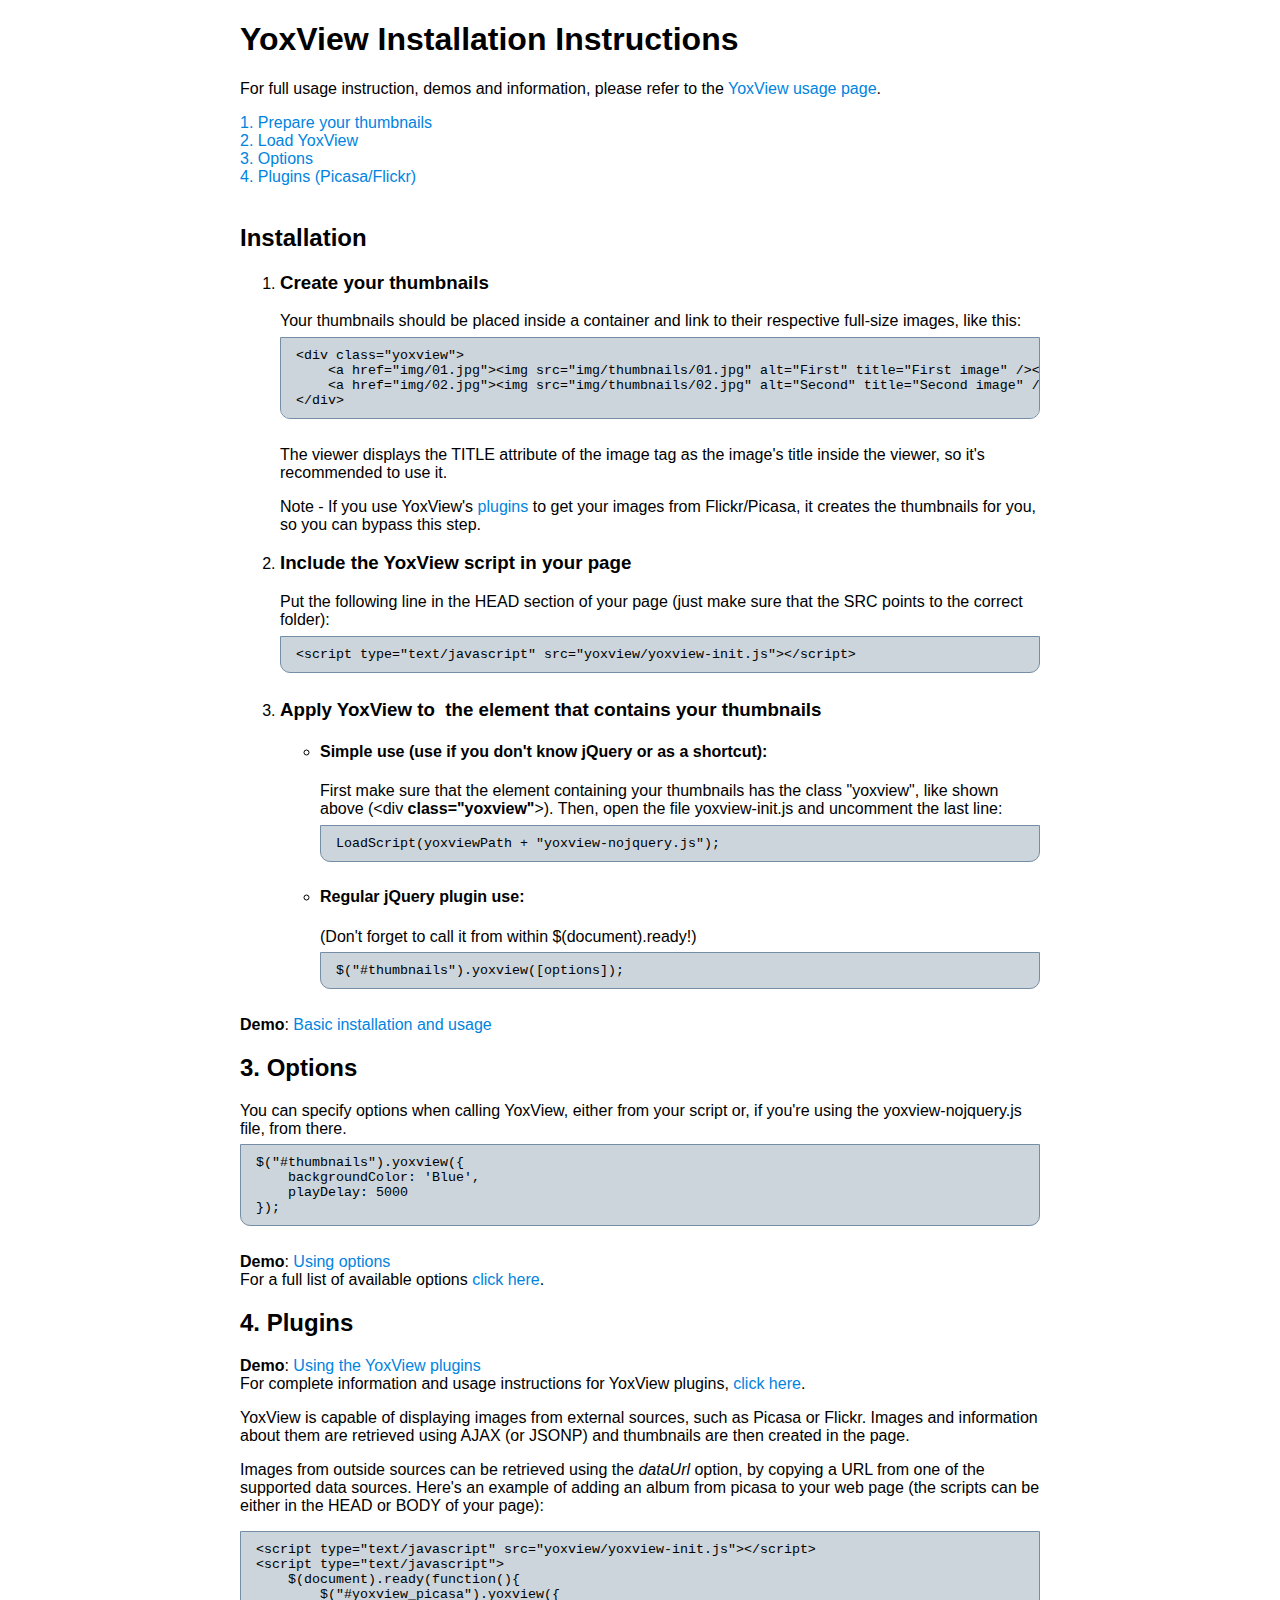
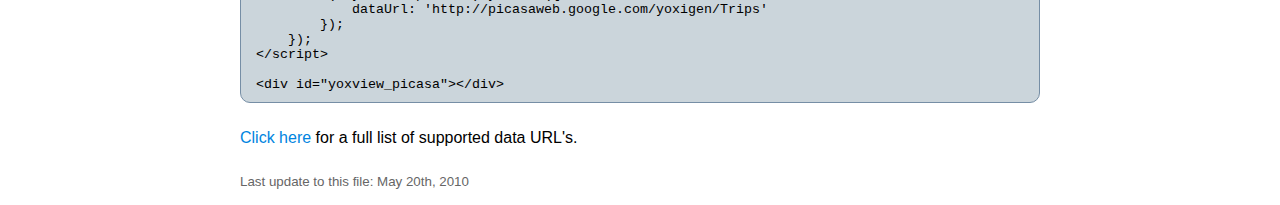
<file: yoxview/install.htm>
<!DOCTYPE html PUBLIC "-//W3C//DTD XHTML 1.0 Transitional//EN" "http://www.w3.org/TR/xhtml1/DTD/xhtml1-transitional.dtd">
<html xmlns="http://www.w3.org/1999/xhtml" >
<head>
    <title>YoxView Installation Instructions</title>
    <style type="text/css">
        body{ margin-bottom: 1em; font-family: Arial, Sans-Serif; }
        #main{ width: 800px; margin: 0 auto;}
        pre{ 
            font-family: Courier New;
	        font-size: 10pt;
	        background: #c7d2d8;
	        background: rgba(102, 133, 150, 0.34);
	        border: solid 1px #768ea5;
	        padding: 10px 15px;
	        margin-top: 0.5em;
	        margin-bottom: 2em;
	        color: Black;
	        overflow: auto;
	        -moz-border-radius: 10px;
	        -moz-border-radius-topright: 0;
	        -moz-border-radius-topleft: 0;
	        -webkit-border-radius: 10px;
	        -webkit-border-top-left-radius: 0;
	        -webkit-border-top-right-radius: 0;
	    }
	    a{ color: #0084e0; text-decoration: none;}
        a:hover{ text-decoration: underline; }
        p#lastUpdate{ font-size: smaller; margin-top: 2em; color: #666; }
    </style>
</head>
<body>
<div id="main">
    <h1>YoxView Installation Instructions</h1>
    <p>For full usage instruction, demos and information, please refer to the <a href="http://yoxigen.com/yoxview/usage.aspx">
        YoxView usage page</a>.</p>
    <a href="#thumbnails">
    1. Prepare your thumbnails<br />
    </a><a href="#load">2. Load YoxView</a><br />
    <a href="#options">
    3. Options<br />
    </a><a href="#plugins">
    4. Plugins (Picasa/Flickr)</a><br /><br />
    
    <h2 id="installation">Installation</h2>
<ol>
    <li>
        <h3>Create your thumbnails</h3>
        Your thumbnails should be placed inside a container and link to their respective full-size images, like this:
<pre>&lt;div class="yoxview"&gt;
    &lt;a href="img/01.jpg"&gt;&lt;img src="img/thumbnails/01.jpg" alt="First" title="First image" /&gt;&lt;/a&gt;
    &lt;a href="img/02.jpg"&gt;&lt;img src="img/thumbnails/02.jpg" alt="Second" title="Second image" /&gt;&lt;/a&gt;
&lt;/div&gt;
</pre>
<p>The viewer displays the TITLE attribute of the image tag as the image's title inside the viewer, so it's recommended to use it.</p>
<p>Note - If you use YoxView's <a href="#plugins">plugins</a> to get your images from Flickr/Picasa, it creates the thumbnails for you, so you can bypass this step.</p>
    </li>
    <li>
        <h3>Include the YoxView script in your page</h3>
        Put the following line in the HEAD section of your page (just make sure that the
        SRC points to the correct folder):<br />
        <pre class="script">&lt;script type="text/javascript" src="yoxview/yoxview-init.js"&gt;&lt;/script&gt;</pre>
    </li>
    <li>
        <h3>Apply YoxView to &nbsp;the element that contains your thumbnails</h3>
        <ul>
            <li><h4>Simple use (use if you don't know jQuery or as a shortcut):</h4>
                First make sure that the element containing your thumbnails has the class "yoxview",
                like shown above (&lt;div <strong>class="yoxview"</strong>&gt;). Then, 
                open the file yoxview-init.js and uncomment the last line:<br />
                <pre class="script">LoadScript(yoxviewPath + "yoxview-nojquery.js");</pre>
            </li>
            <li>
                <h4>Regular jQuery plugin use:</h4>
                (Don't forget to call it from within $(document).ready!)
                <pre>$("#thumbnails").yoxview([options]);</pre>
            </li>
        </ul>
    </li>
</ol>
<span class="demo"><strong>Demo</strong>: <a href="http://www.yoxigen.com/yoxview/demo/demo - basic usage.html">Basic installation and usage</a></span>
<h2 id="options">3. Options</h2>
   You can specify options when calling YoxView, either from your script or, if you're using the yoxview-nojquery.js file, from there.
<pre>$("#thumbnails").yoxview({
    backgroundColor: 'Blue',
    playDelay: 5000
});</pre>
<span class="demo"><strong>Demo</strong>: <a href="http://www.yoxigen.com/yoxview/demo/demo - customizing with options.html">Using options</a></span><br />
    For a full list of available options <a href="http://yoxigen.com/yoxview/usage.aspx#options">
        click here</a>.
        <h2 id="plugins">4. Plugins</h2>
        <span class="demo"><strong>Demo</strong>: <a href="http://www.yoxigen.com/yoxview/demo/demo - using plugins.html">Using the YoxView plugins</a></span><br />
        For complete information and usage instructions for YoxView plugins, <a href="http://yoxigen.com/yoxview/plugins.aspx">
        click here</a>.
        <p> YoxView is capable of displaying images from external sources, such as Picasa or Flickr. Images and information about them are retrieved using AJAX (or JSONP) and thumbnails are then created in the page.</p>
        <p>Images from outside sources can be retrieved using the <em>dataUrl</em> option,
        by copying a URL from one of the supported data sources.
    Here's an example of adding an album from picasa to your web page (the scripts can
    be either in the HEAD or BODY of your page):</p>
    <pre>&lt;script type="text/javascript" src="yoxview/yoxview-init.js"&gt;&lt;/script&gt;
&lt;script type="text/javascript"&gt;
    $(document).ready(function(){
        $("#yoxview_picasa").yoxview({ 
            dataUrl: 'http://picasaweb.google.com/yoxigen/Trips'
        });
    });
&lt;/script&gt;

&lt;div id="yoxview_picasa"&gt;&lt;/div&gt;</pre>
    <a href="http://yoxigen.com/yoxview/plugins.aspx#urlsTable">
Click here</a> for a full list of supported data URL's.
    <p id="lastUpdate">
        Last update to this file: May 20th, 2010
    </p>
    </div>
</body>
</html>
</file>
